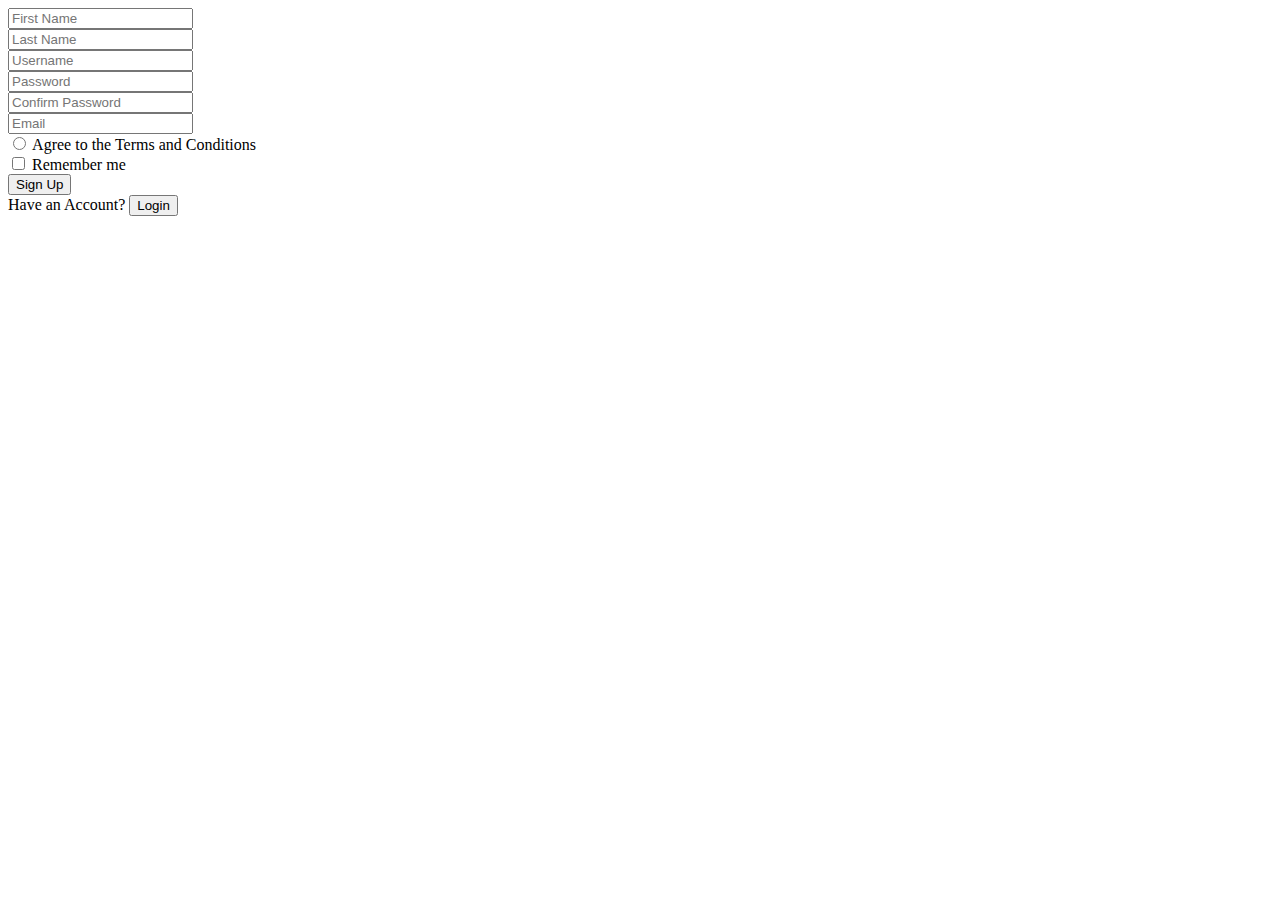
<file: main/templates/main/register_prev.html>
<!DOCTYPE html>

<html>

    <head>
    </head>

    <body>
        <input type="text" name="first_name" placeholder="First Name"><br \>
        <input type="text" name="last_name" placeholder="Last Name"><br \>
        <input type="text" name="Username", placeholder="Username"><br \>
        <input type="password" name="Password", placeholder="Password"><br \>
        <input type="password" name="Password", placeholder="Confirm Password"><br \>
        <input type="email" name="Email", placeholder="Email"><br \>
        <input type="radio"> Agree to the Terms and Conditions<br \>
        <input type="checkbox"> Remember me<br \>
        <a href=""><button>Sign Up</button></a><br \>
        Have an Account? <a href="{% url 'main:login' %}"><button>Login</button></a><br \>
    </body>

</html>
</file>
